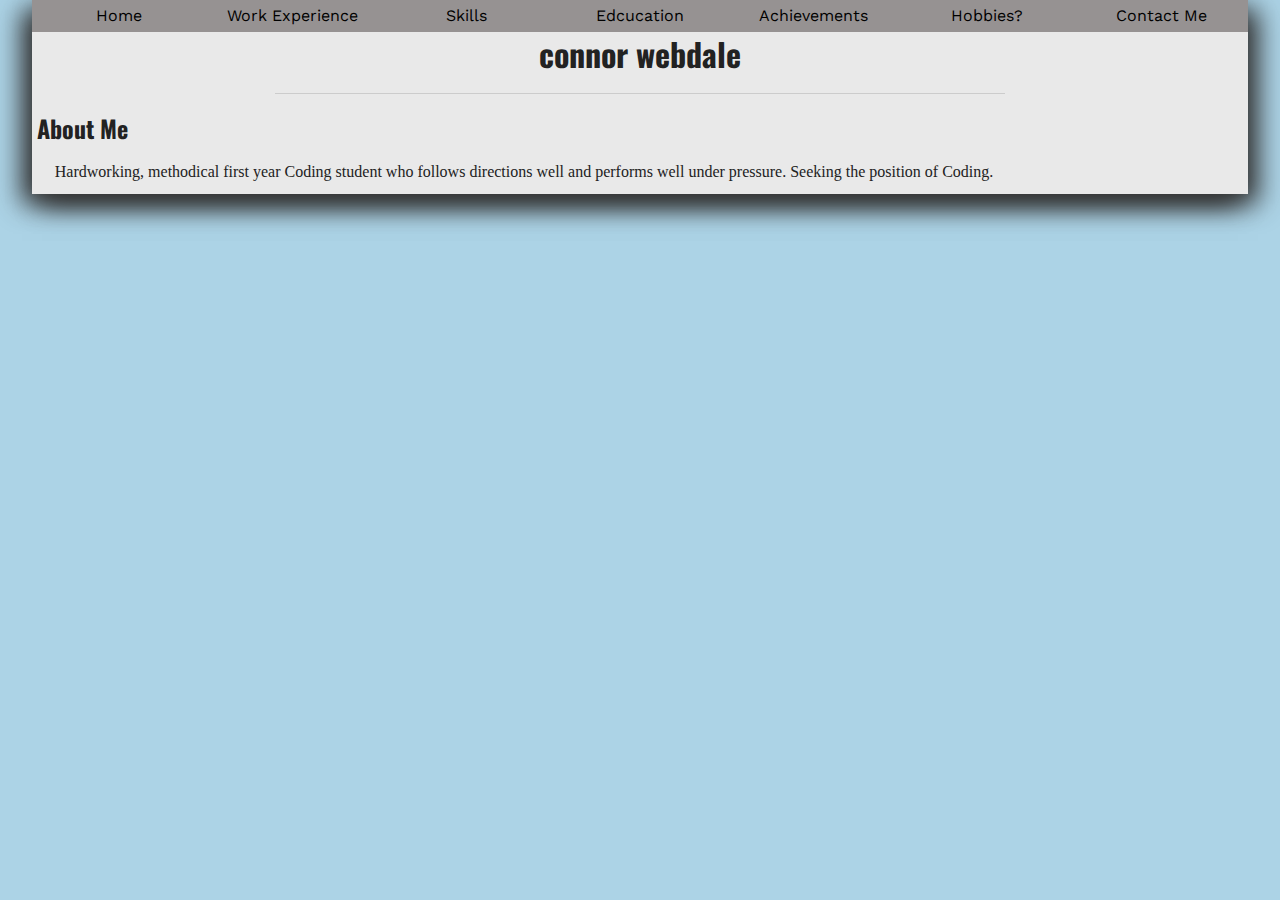
<file: index.html>
<!doctype html>
<html class="no-js" lang="">

<!--
  Term Project 
  Author: Connor J Webdale
  Date: 9.21.18 
-->


<head>
  <meta charset="utf-8" />
  <meta http-equiv="x-ua-compatible" content="ie=edge" />
  <title>Connor Webdale</title>
  <meta name="description" content="" />
  <meta name="viewport" content="width=device-width, initial-scale=1, shrink-to-fit=no" />

  <link rel="manifest" href="site.webmanifest" />
  <link rel="apple-touch-icon" href="icon.png" />
  <!-- Place favicon.ico in the root directory -->

  <link rel="stylesheet" href="css/normalize.css" />
  <link rel="stylesheet" href="css/main.css" />
  <link rel="stylesheet" href="css/styles.css" />
  <link rel="stylesheet" href="css/layout.css" />
  <link href="https://fonts.googleapis.com/css?family=Oswald" rel="stylesheet" />
  <link href="https://fonts.googleapis.com/css?family=Work+Sans" rel="stylesheet" />
</head>

<body>
  <!--[if lte IE 9]>
    <p class="browserupgrade">You are using an <strong>outdated</strong> browser. Please <a href="https://browsehappy.com/">upgrade your browser</a> to improve your experience and security.</p>
  <![endif]-->

  <!-- Add your site or application content here -->
  <header>
    <nav>
      <ul>
        <li><a href="index.html">Home</a></li>
        <li><a href="experience.html">Work Experience</a></li>
        <li><a href="skills.html">Skills</a></li>
        <li><a href="education.html">Edcucation</a></li>
        <li><a href="achievements.html">Achievements</a></li>
        <li><a href="hobbies.html">Hobbies?</a></li>
        <li><a href="contact.html">Contact Me</a></li>
      </ul>
    </nav>
  </header>

  <article>
    <h1>connor webdale </h1>
    <!--Large image to take up space -->
    <hr>
    <h2>About Me</h2>
    <p>Hardworking, methodical first year Coding student who follows directions well and performs well under pressure.
      Seeking the position of Coding. </p>
  </article>


  <!-- <p>Hello world! This is HTML5 Boilerplate.</p> -->
  <script src="js/vendor/modernizr-3.6.0.min.js"></script>
  <script src="https://code.jquery.com/jquery-3.3.1.min.js" integrity="sha256-FgpCb/KJQlLNfOu91ta32o/NMZxltwRo8QtmkMRdAu8="
    crossorigin="anonymous"></script>
  <script>
    window.jQuery || document.write('<script src="js/vendor/jquery-3.3.1.min.js"><\/script>')
  </script>
  <script src="js/plugins.js"></script>
  <script src="js/main.js"></script>

  <!-- Google Analytics: change UA-XXXXX-Y to be your site's ID. -->
  <script>
    window.ga = function () {
      ga.q.push(arguments)
    };
    ga.q = [];
    ga.l = +new Date;
    ga('create', 'UA-XXXXX-Y', 'auto');
    ga('send', 'pageview')
  </script>
  <script src="https://www.google-analytics.com/analytics.js" async defer></script>
</body>

</html>
</file>
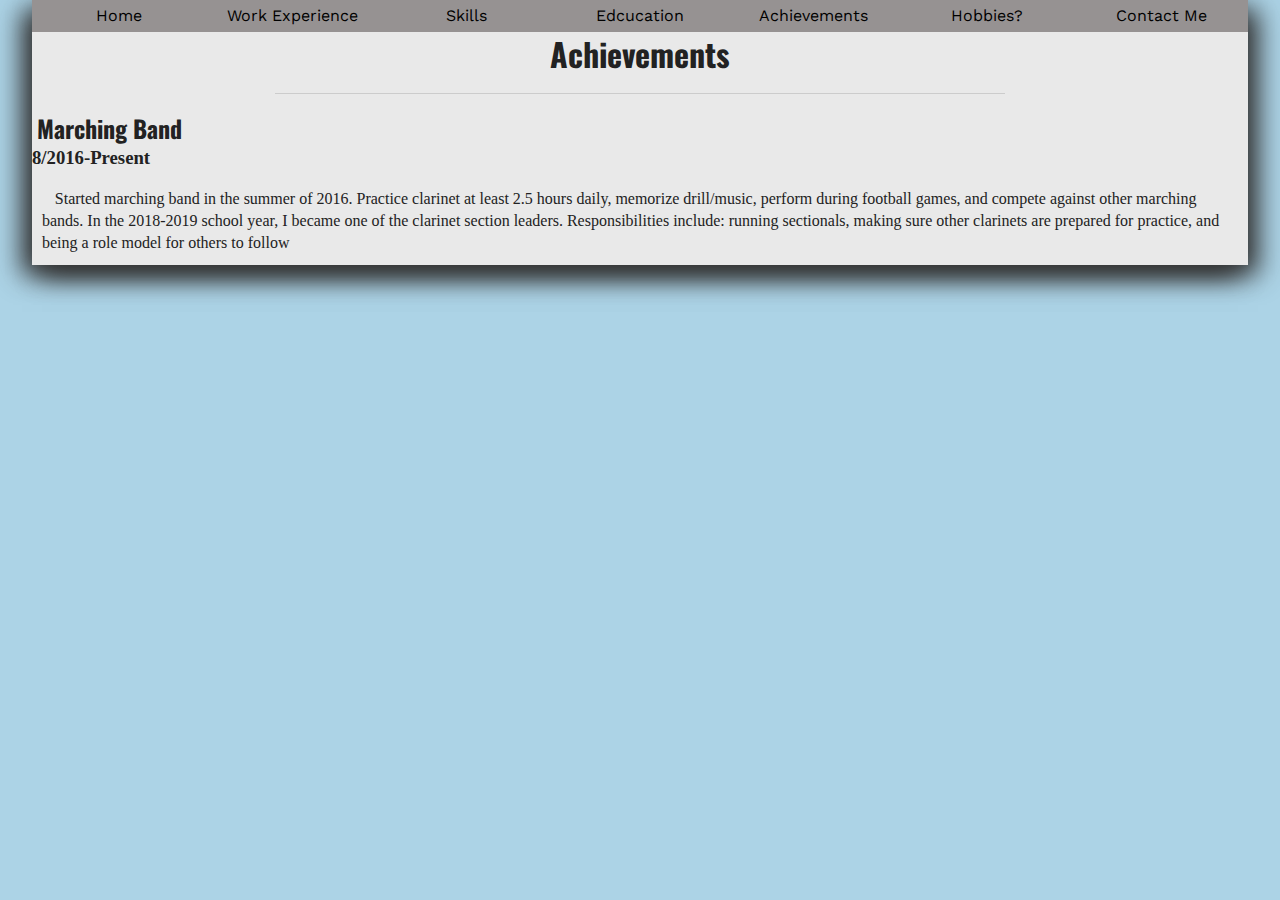
<file: achievements.html>
<!DOCTYPE html>
<!--[if lt IE 7]>      <html class="no-js lt-ie9 lt-ie8 lt-ie7"> <![endif]-->
<!--[if IE 7]>         <html class="no-js lt-ie9 lt-ie8"> <![endif]-->
<!--[if IE 8]>         <html class="no-js lt-ie9"> <![endif]-->
<!--[if gt IE 8]><!-->
<html class="no-js">
<!--<![endif]-->

<!--
    Term Project
    Author: Connor J Webdale
    Date: 9.21.18 
-->

<head>
    <meta charset="utf-8" />
    <meta http-equiv="X-UA-Compatible" content="IE=edge" />
    <title>Achievements</title>
    <meta name="description" content="" />
    <meta name="viewport" content="width=device-width, initial-scale=1" />

    <link rel="stylesheet" href="css/normalize.css" />
    <link rel="stylesheet" href="css/main.css" />
    <link rel="stylesheet" href="css/styles.css" />
    <link rel="stylesheet" href="css/layout.css" />
    <link href="https://fonts.googleapis.com/css?family=Oswald" rel="stylesheet" />
    <link href="https://fonts.googleapis.com/css?family=Work+Sans" rel="stylesheet" />
</head>

<body>
    <!--[if lt IE 7]>
            <p class="browsehappy">You are using an <strong>outdated</strong> browser. Please <a href="#">upgrade your browser</a> to improve your experience.</p>
        <![endif]-->

    <header>
        <nav>
            <ul>
                <li><a href="index.html">Home</a></li>
                <li><a href="experience.html">Work Experience</a></li>
                <li><a href="skills.html">Skills</a></li>
                <li><a href="education.html">Edcucation</a></li>
                <li><a href="achievements.html">Achievements</a></li>
                <li><a href="hobbies.html">Hobbies?</a></li>
                <li><a href="contact.html">Contact Me</a></li>
            </ul>
        </nav>
    </header>

    <main>
        <h1>Achievements</h1>
        <hr>

        <!--get many images 
        
        sort paragraph into a column and images in a separate column
        
        -->

        <h2>Marching Band</h2>
        <h3>8/2016-Present</h3>
        <p>Started marching band in the summer of 2016. Practice clarinet at least 2.5 hours daily, memorize
            drill/music, perform during football games, and compete against other marching bands. In the 2018-2019
            school year, I became one of the clarinet section leaders. Responsibilities include: running sectionals,
            making sure other clarinets are prepared for practice, and being a role model for others to follow</p>
    </main>
    <script src="" async defer></script>
</body>

</html>
</file>
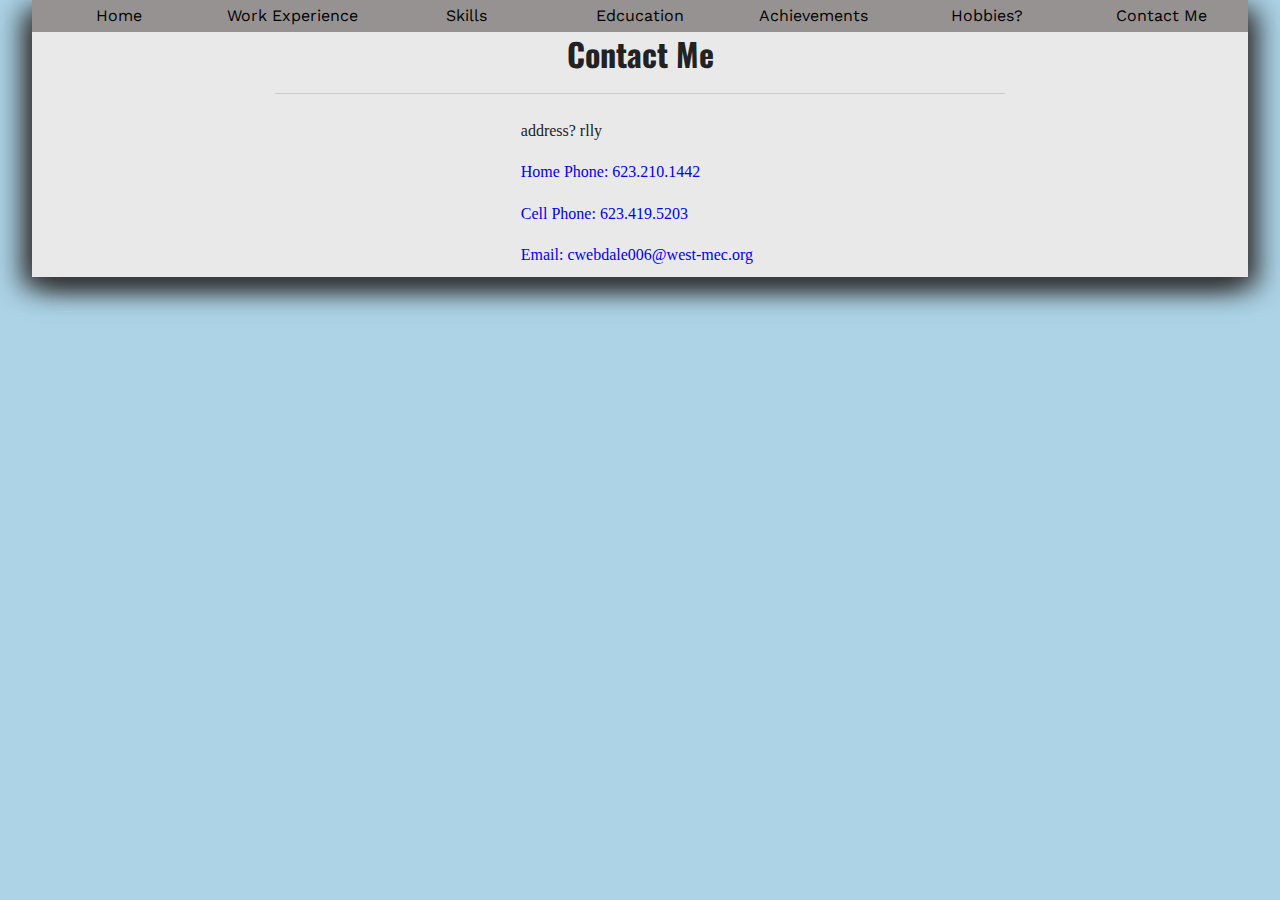
<file: contact.html>
<!DOCTYPE html>
<!--[if lt IE 7]>      <html class="no-js lt-ie9 lt-ie8 lt-ie7"> <![endif]-->
<!--[if IE 7]>         <html class="no-js lt-ie9 lt-ie8"> <![endif]-->
<!--[if IE 8]>         <html class="no-js lt-ie9"> <![endif]-->
<!--[if gt IE 8]><!-->
<html class="no-js">
<!--<![endif]-->

<!--
    Term Project
    Author: Connor J Webdale
    Date: 9.21.18 
-->

<head>
    <meta charset="utf-8" />
    <meta http-equiv="X-UA-Compatible" content="IE=edge" />
    <title>Contact</title>
    <meta name="description" content="" />
    <meta name="viewport" content="width=device-width, initial-scale=1" />
    <link rel="stylesheet" href="https://use.fontawesome.com/releases/v5.5.0/css/all.css" integrity="sha384-B4dIYHKNBt8Bc12p+WXckhzcICo0wtJAoU8YZTY5qE0Id1GSseTk6S+L3BlXeVIU"
        crossorigin="anonymous">


    <link href="https://fonts.googleapis.com/css?family=Oswald" rel="stylesheet" />
    <link href="https://fonts.googleapis.com/css?family=Work+Sans" rel="stylesheet" />
    <link rel="stylesheet" href="css/normalize.css" />
    <link rel="stylesheet" href="css/main.css" />
    <link rel="stylesheet" href="css/styles.css" />
    <link rel="stylesheet" href="css/layout.css" />

</head>

<body id="contact">
    <!--[if lt IE 7]>
            <p class="browsehappy">You are using an <strong>outdated</strong> browser. Please <a href="#">upgrade your browser</a> to improve your experience.</p>
        <![endif]-->

    <header>
        <nav>
            <ul>
                <li><a href="index.html">Home</a></li>
                <li><a href="experience.html">Work Experience</a></li>
                <li><a href="skills.html">Skills</a></li>
                <li><a href="education.html">Edcucation</a></li>
                <li><a href="achievements.html">Achievements</a></li>
                <li><a href="hobbies.html">Hobbies?</a></li>
                <li><a href="contact.html">Contact Me</a></li>
            </ul>
        </nav>
    </header>

    <main>
        <h1>Contact Me</h1>
        <hr>

        <ul id="address">

            <!--
            
            change image of link to a small image of phone, house, or computer 

            25 x 25 
            -->
            <li><i class="fas fa-home"></i>address? rlly</li>
            <li><a href="tel:1-623-210-1442"><i class="fas fa-phone"></i>Home Phone: 623.210.1442</a></li>
            <li><a href="tel:1-623-419-5203"><i class="fas fa-mobile"></i>Cell Phone: 623.419.5203</a></li>
            <li><a href="mailto:cwebdale006@west-mec.org"><i class="fas fa-envelope"></i>Email:
                    cwebdale006@west-mec.org</a></li>
        </ul>
    </main>
    <script src="" async defer></script>
</body>

</html>
</file>
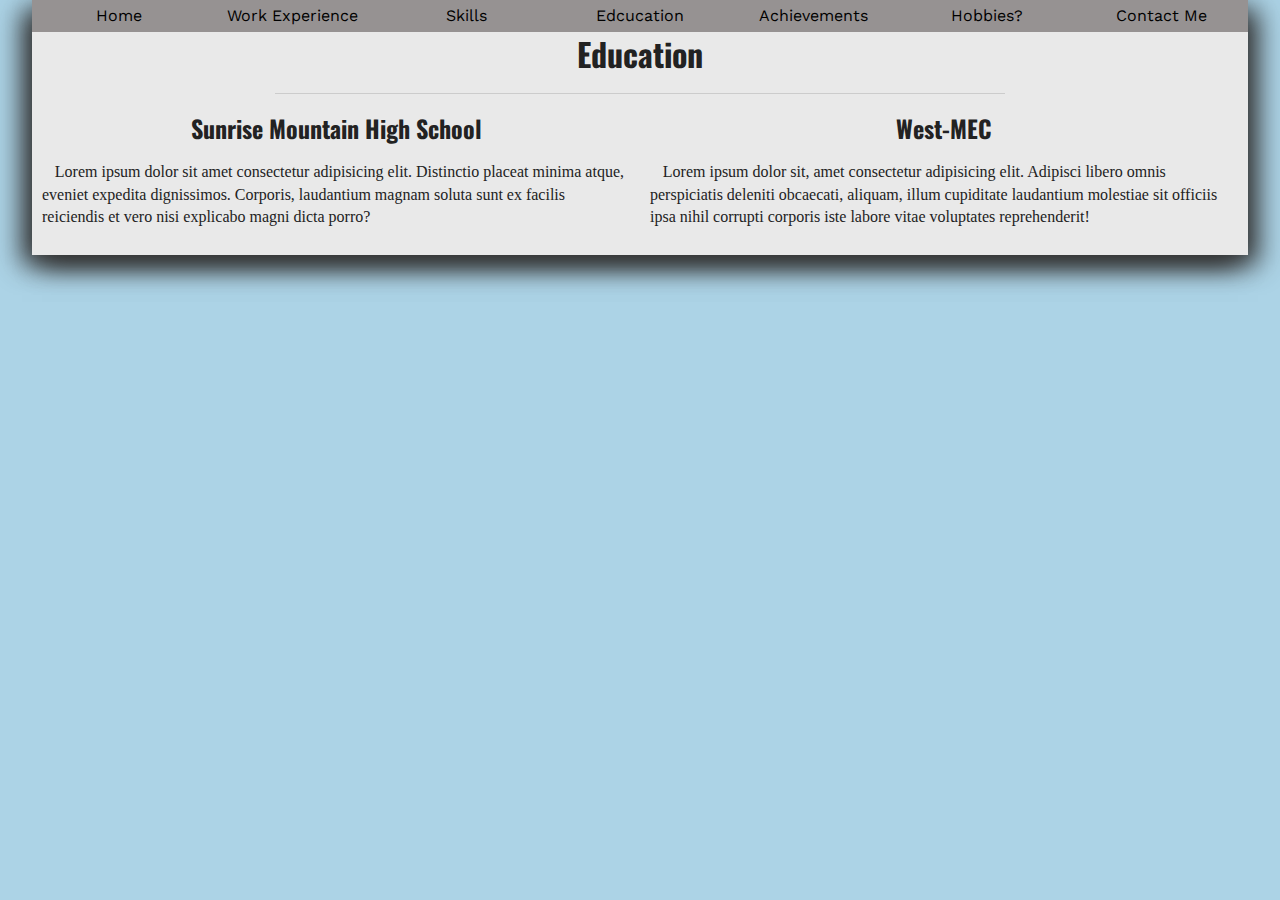
<file: education.html>
<!DOCTYPE html>
<!--[if lt IE 7]>      <html class="no-js lt-ie9 lt-ie8 lt-ie7"> <![endif]-->
<!--[if IE 7]>         <html class="no-js lt-ie9 lt-ie8"> <![endif]-->
<!--[if IE 8]>         <html class="no-js lt-ie9"> <![endif]-->
<!--[if gt IE 8]><!-->
<html class="no-js">
<!--<![endif]-->

<!--
    Term Project
    Author: Connor J Webdale
    Date: 9.21.18 
-->

<head>
    <meta charset="utf-8" />
    <meta http-equiv="X-UA-Compatible" content="IE=edge" />
    <title>Education</title>
    <meta name="description" content="" />
    <meta name="viewport" content="width=device-width, initial-scale=1" />

    <link rel="stylesheet" href="css/normalize.css" />
    <link rel="stylesheet" href="css/main.css" />
    <link rel="stylesheet" href="css/styles.css" />
    <link rel="stylesheet" href="css/layout.css" />
    <link href="https://fonts.googleapis.com/css?family=Oswald" rel="stylesheet" />
    <link href="https://fonts.googleapis.com/css?family=Work+Sans" rel="stylesheet" />
</head>

<body>
    <!--[if lt IE 7]>
            <p class="browsehappy">You are using an <strong>outdated</strong> browser. Please <a href="#">upgrade your browser</a> to improve your experience.</p>
        <![endif]-->

    <header>
        <nav>
            <ul>
                <li><a href="index.html">Home</a></li>
                <li><a href="experience.html">Work Experience</a></li>
                <li><a href="skills.html">Skills</a></li>
                <li><a href="education.html">Edcucation</a></li>
                <li><a href="achievements.html">Achievements</a></li>
                <li><a href="hobbies.html">Hobbies?</a></li>
                <li><a href="contact.html">Contact Me</a></li>
            </ul>
        </nav>
    </header>

    <main>
        <h1>Education</h1>
        <hr>

        <!--Two columns with paragraphs for my home school and for west-mec
        
        could put logo of each school behind the information about the schools
    
        -->

        <div class="row">
            <div class="col-1-2">
                <h2>Sunrise Mountain High School</h2>
                <p>Lorem ipsum dolor sit amet consectetur adipisicing elit. Distinctio placeat minima atque, eveniet
                    expedita dignissimos. Corporis, laudantium magnam soluta sunt ex facilis reiciendis et vero nisi
                    explicabo magni dicta porro?</p>
            </div>

            <div class="col-1-2">
                <h2>West-MEC</h2>
                <p>Lorem ipsum dolor sit, amet consectetur adipisicing elit. Adipisci libero omnis perspiciatis
                    deleniti obcaecati, aliquam, illum cupiditate laudantium molestiae sit officiis ipsa nihil corrupti
                    corporis iste labore vitae voluptates reprehenderit!</p>
            </div>
        </div>
    </main>
    <script src="" async defer></script>
</body>

</html>
</file>
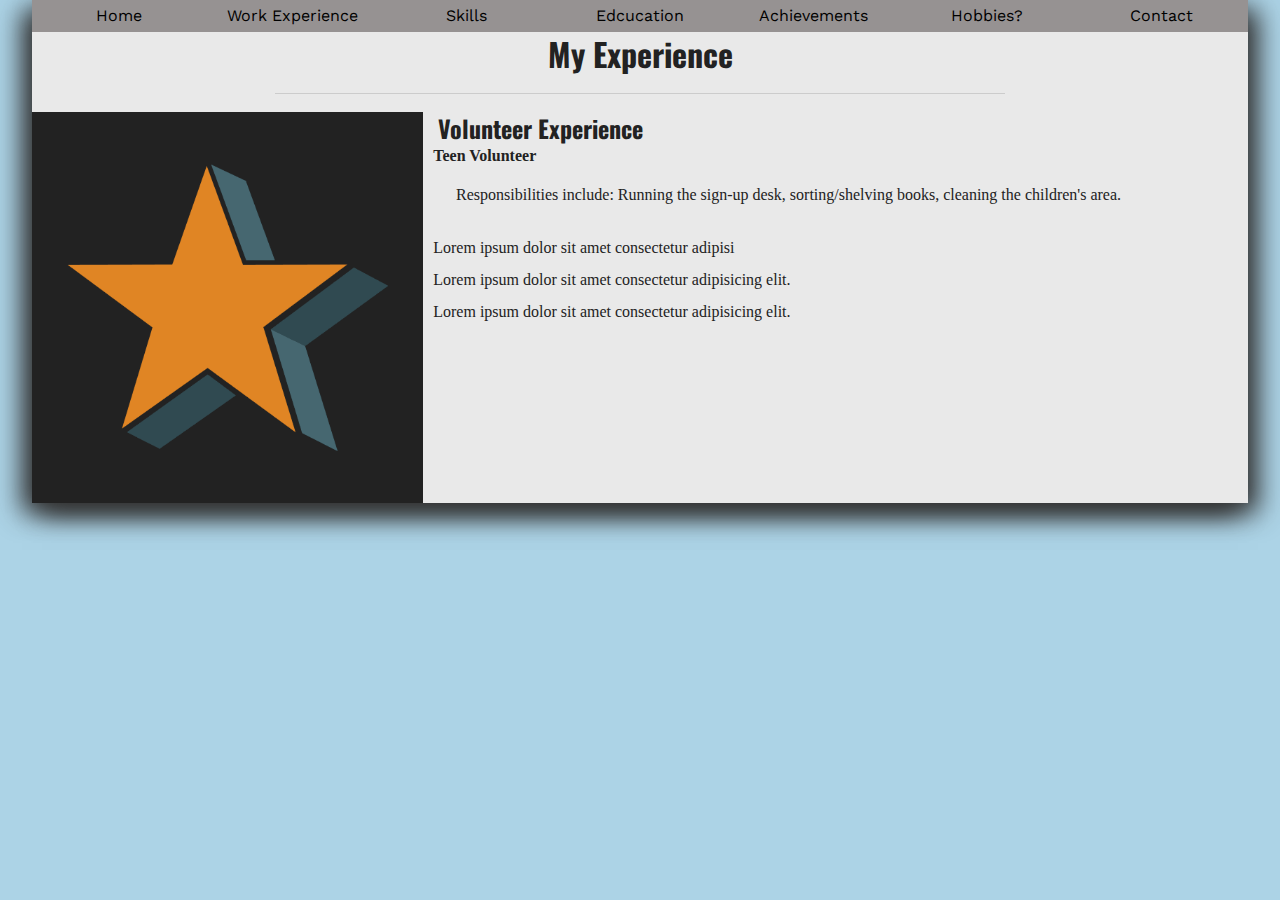
<file: experience.html>
<!DOCTYPE html>
<!--[if lt IE 7]>      <html class="no-js lt-ie9 lt-ie8 lt-ie7"> <![endif]-->
<!--[if IE 7]>         <html class="no-js lt-ie9 lt-ie8"> <![endif]-->
<!--[if IE 8]>         <html class="no-js lt-ie9"> <![endif]-->
<!--[if gt IE 8]><!-->
<html class="no-js">
<!--<![endif]-->

<!--
    Term Project
    Author: Connor J Webdale
    Date: 9.21.18 
-->

<head>
    <meta charset="utf-8">
    <meta http-equiv="X-UA-Compatible" content="IE=edge">
    <title>Experience</title>
    <meta name="description" content="">
    <meta name="viewport" content="width=device-width, initial-scale=1">

    <link rel="stylesheet" href="css/normalize.css" />
    <link rel="stylesheet" href="css/main.css" />
    <link rel="stylesheet" href="css/styles.css" />
    <link rel="stylesheet" href="css/layout.css" />
    <link href="https://fonts.googleapis.com/css?family=Oswald" rel="stylesheet" />
    <link href="https://fonts.googleapis.com/css?family=Work+Sans" rel="stylesheet" />
</head>

<body>
    <!--[if lt IE 7]>
            <p class="browsehappy">You are using an <strong>outdated</strong> browser. Please <a href="#">upgrade your browser</a> to improve your experience.</p>
        <![endif]-->

    <header>
        <nav>
            <ul>
                <li><a href="index.html">Home</a></li>
                <li><a href="experience.html">Work Experience</a></li>
                <li><a href="skills.html">Skills</a></li>
                <li><a href="education.html">Edcucation</a></li>
                <li><a href="achievements.html">Achievements</a></li>
                <li><a href="hobbies.html">Hobbies?</a></li>
                <li><a href="contact.html">Contact</a></li>
            </ul>
        </nav>
    </header>

    <article>
        <h1>My Experience</h1>
        <hr>
        <!--1/3 column for a picture with 2/3 column for volunteer experience -->
        <div class="row">
            <div class="col-1-3">
                <img src="tile.png" alt="" id="experience">
            </div>

            <div class="col-2-3">
                <h2>Volunteer Experience</h2>
                <h4>Teen Volunteer</h4>
                <p>Responsibilities include: Running the sign-up desk, sorting/shelving books, cleaning the children's
                    area.
                    <ul>
                        <li>Lorem ipsum dolor sit amet consectetur adipisi</li>
                        <li>Lorem ipsum dolor sit amet consectetur adipisicing elit.</li>
                        <li>Lorem ipsum dolor sit amet consectetur adipisicing elit. </li>
                    </ul>
                </p>
            </div>
        </div>
    </article>
    <script src="" async defer></script>
</body>

</html>
</file>
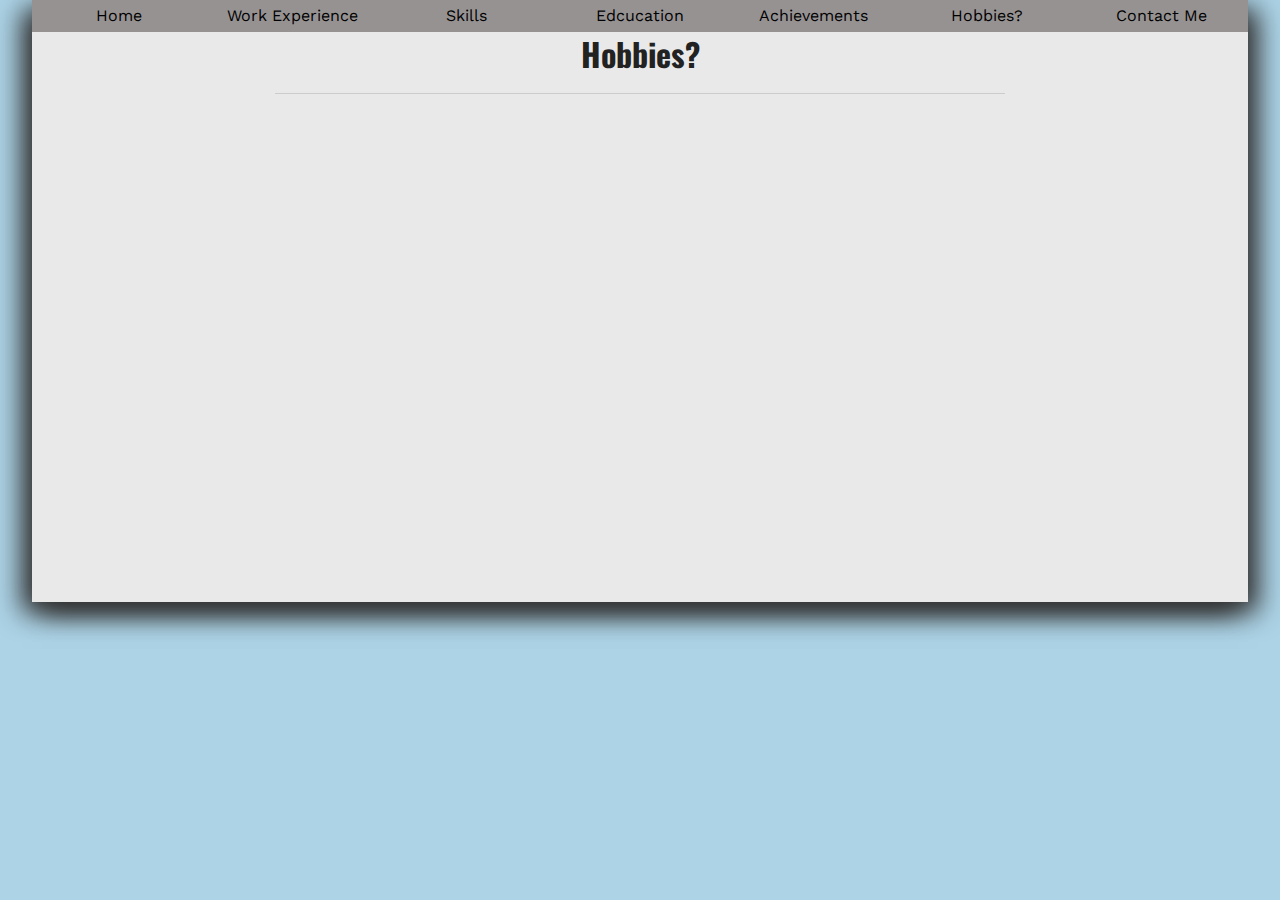
<file: hobbies.html>
<!DOCTYPE html>
<!--[if lt IE 7]>      <html class="no-js lt-ie9 lt-ie8 lt-ie7"> <![endif]-->
<!--[if IE 7]>         <html class="no-js lt-ie9 lt-ie8"> <![endif]-->
<!--[if IE 8]>         <html class="no-js lt-ie9"> <![endif]-->
<!--[if gt IE 8]><!-->
<html class="no-js">
<!--<![endif]-->

<!--
    Term Project
    Author: Connor J Webdale
    Date: 9.21.18 
-->

<head>
    <meta charset="utf-8" />
    <meta http-equiv="X-UA-Compatible" content="IE=edge" />
    <title>Hobbies</title>
    <meta name="description" content="" />
    <meta name="viewport" content="width=device-width, initial-scale=1" />
    <link rel="stylesheet" href="https://use.fontawesome.com/releases/v5.5.0/css/all.css" integrity="sha384-B4dIYHKNBt8Bc12p+WXckhzcICo0wtJAoU8YZTY5qE0Id1GSseTk6S+L3BlXeVIU"
        crossorigin="anonymous">

    <link rel="stylesheet" href="css/normalize.css" />
    <link rel="stylesheet" href="css/main.css" />
    <link rel="stylesheet" href="css/styles.css" />
    <link rel="stylesheet" href="css/layout.css" />
    <link href="https://fonts.googleapis.com/css?family=Oswald" rel="stylesheet" />
    <link href="https://fonts.googleapis.com/css?family=Work+Sans" rel="stylesheet" />
</head>

<body>
    <!--[if lt IE 7]>
            <p class="browsehappy">You are using an <strong>outdated</strong> browser. Please <a href="#">upgrade your browser</a> to improve your experience.</p>
        <![endif]-->

    <header>
        <nav>
            <ul>
                <li><a href="index.html">Home</a></li>
                <li><a href="experience.html">Work Experience</a></li>
                <li><a href="skills.html">Skills</a></li>
                <li><a href="education.html">Edcucation</a></li>
                <li><a href="achievements.html">Achievements</a></li>
                <li><a href="hobbies.html">Hobbies?</a></li>
                <li><a href="contact.html">Contact Me</a></li>
            </ul>
        </nav>
    </header>

    <main>
        <h1>Hobbies?</h1>
        <hr>

        <i id="micah" class="fab fa-accessible-icon"></i>
    </main>
    <script src="" async defer></script>
</body>

</html>
</file>
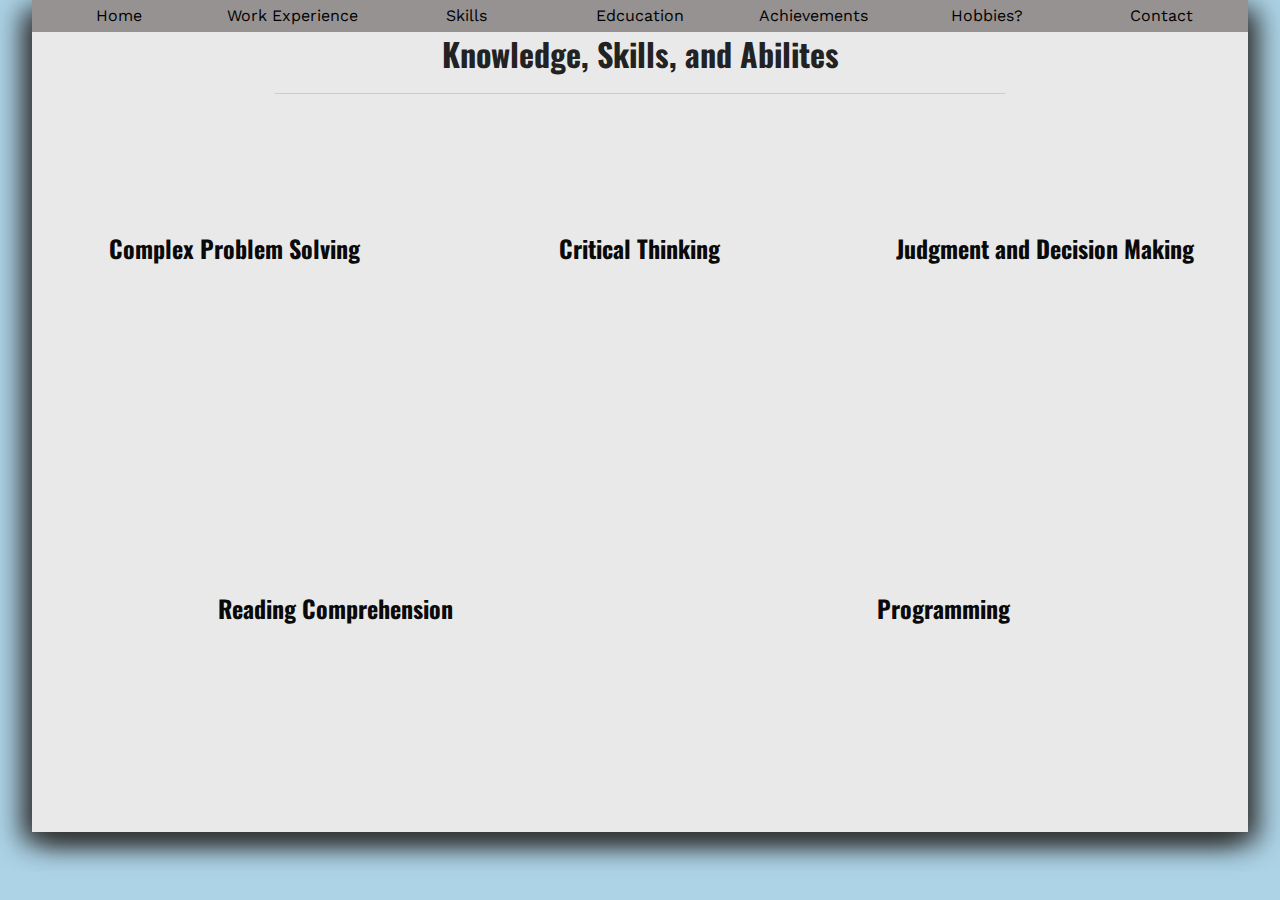
<file: skills.html>
<!DOCTYPE html>
<!--[if lt IE 7]>      <html class="no-js lt-ie9 lt-ie8 lt-ie7"> <![endif]-->
<!--[if IE 7]>         <html class="no-js lt-ie9 lt-ie8"> <![endif]-->
<!--[if IE 8]>         <html class="no-js lt-ie9"> <![endif]-->
<!--[if gt IE 8]><!-->
<html class="no-js">
<!--<![endif]-->

<!--
    Term Project
    Author: Connor J Webdale
    Date: 9.21.18 
-->

<head>
    <meta charset="utf-8" />
    <meta http-equiv="X-UA-Compatible" content="IE=edge" />
    <title>My Skills</title>
    <meta name="description" content="" />
    <meta name="viewport" content="width=device-width, initial-scale=1" />

    <link rel="stylesheet" href="https://use.fontawesome.com/releases/v5.5.0/css/all.css" integrity="sha384-B4dIYHKNBt8Bc12p+WXckhzcICo0wtJAoU8YZTY5qE0Id1GSseTk6S+L3BlXeVIU"
        crossorigin="anonymous">
    <link rel="stylesheet" href="css/normalize.css" />
    <link rel="stylesheet" href="css/main.css" />
    <link rel="stylesheet" href="css/layout.css" />
    <link rel="stylesheet" href="css/styles.css" />

    <link href="https://fonts.googleapis.com/css?family=Oswald" rel="stylesheet" />
    <link href="https://fonts.googleapis.com/css?family=Work+Sans" rel="stylesheet" />
</head>

<body>
    <!--[if lt IE 7]>
            <p class="browsehappy">You are using an <strong>outdated</strong> browser. Please <a href="#">upgrade your browser</a> to improve your experience.</p>
        <![endif]-->

    <header>
        <nav>
            <ul>
                <li><a href="index.html">Home</a></li>
                <li><a href="experience.html">Work Experience</a></li>
                <li><a href="skills.html">Skills</a></li>
                <li><a href="education.html">Edcucation</a></li>
                <li><a href="achievements.html">Achievements</a></li>
                <li><a href="hobbies.html">Hobbies?</a></li>
                <li><a href="contact.html">Contact</a></li>
            </ul>
        </nav>
    </header>

    <main>
        <!--almost works the way it is-->


        <!--COuld also put a h2, with an almost-circular image below it, and change the images opacity when hovered to reveal text. -->
        <h1>Knowledge, Skills, and Abilites</h1>
        <hr>
        <article id="skills_grid">

            <section onmouseover="hideName1()" onmouseout="hideDesc1()" id="one">
                <h2 id="h1"> Complex Problem Solving </h2>

                <p id="p1">
                    Identifying complex problems and reviewing related information to develop and evaluate options and
                    implement solutions.
                </p>

            </section>


            <section onmouseover="hideName2()" onmouseout="hideDesc2()" id="two">
                <h2 id="h2">Critical Thinking </h2>

                <p id="p2">
                    Using logic and reasoning to identify the strengths and weaknesses of alternative solutions,
                    conclusions or approaches to problems.
                </p>

            </section>


            <section onmouseover="hideName3()" onmouseout="hideDesc3()" id="three">
                <h2 id="h3">Judgment and Decision Making</h2>

                <p id="p3">
                    Considering the relative costs and benefits of potential actions to choose the most appropriate
                    one.
                </p>

            </section>


            <section onmouseover="hideName4()" onmouseout="hideDesc4()" id="four">
                <h2 id="h4">Reading Comprehension</h2>

                <p id="p4">
                    Understanding written sentences and paragraphs in work related documents.
                </p>


            </section>


            <section onmouseover="hideName5()" onmouseout="hideDesc5()" 1 id="five">
                <h2 id="h5">Programming</h2>

                <p id="p5">
                    Writing computer programs for various purposes.
                </p>

            </section>
        </article>

        <script src="js/main.js"></script>
    </main>
</body>

</html>
</file>
<file: css/main.css>
/*! HTML5 Boilerplate v6.1.0 | MIT License | https://html5boilerplate.com/ */

/*
 * What follows is the result of much research on cross-browser styling.
 * Credit left inline and big thanks to Nicolas Gallagher, Jonathan Neal,
 * Kroc Camen, and the H5BP dev community and team.
 */

/* ==========================================================================
   Base styles: opinionated defaults
   ========================================================================== */

html {
    color: #222;
    font-size: 1em;
    line-height: 1.4;
}

/*
 * Remove text-shadow in selection highlight:
 * https://twitter.com/miketaylr/status/12228805301
 *
 * Vendor-prefixed and regular ::selection selectors cannot be combined:
 * https://stackoverflow.com/a/16982510/7133471
 *
 * Customize the background color to match your design.
 */

::-moz-selection {
    background: #b3d4fc;
    text-shadow: none;
}

::selection {
    background: #b3d4fc;
    text-shadow: none;
}

/*
 * A better looking default horizontal rule
 */

hr {
    display: block;
    height: 1px;
    border: 0;
    border-top: 1px solid #ccc;
    margin: 1em 0;
    padding: 0;
}

/*
 * Remove the gap between audio, canvas, iframes,
 * images, videos and the bottom of their containers:
 * https://github.com/h5bp/html5-boilerplate/issues/440
 */

audio,
canvas,
iframe,
img,
svg,
video {
    vertical-align: middle;
}

/*
 * Remove default fieldset styles.
 */

fieldset {
    border: 0;
    margin: 0;
    padding: 0;
}

/*
 * Allow only vertical resizing of textareas.
 */

textarea {
    resize: vertical;
}

/* ==========================================================================
   Browser Upgrade Prompt
   ========================================================================== */

.browserupgrade {
    margin: 0.2em 0;
    background: #ccc;
    color: #000;
    padding: 0.2em 0;
}

/* ==========================================================================
   Author's custom styles
   ========================================================================== */

















/* ==========================================================================
   Helper classes
   ========================================================================== */

/*
 * Hide visually and from screen readers
 */

.hidden {
    display: none !important;
}

/*
 * Hide only visually, but have it available for screen readers:
 * https://snook.ca/archives/html_and_css/hiding-content-for-accessibility
 *
 * 1. For long content, line feeds are not interpreted as spaces and small width
 *    causes content to wrap 1 word per line:
 *    https://medium.com/@jessebeach/beware-smushed-off-screen-accessible-text-5952a4c2cbfe
 */

.visuallyhidden {
    border: 0;
    clip: rect(0 0 0 0);
    height: 1px;
    margin: -1px;
    overflow: hidden;
    padding: 0;
    position: absolute;
    width: 1px;
    white-space: nowrap; /* 1 */
}

/*
 * Extends the .visuallyhidden class to allow the element
 * to be focusable when navigated to via the keyboard:
 * https://www.drupal.org/node/897638
 */

.visuallyhidden.focusable:active,
.visuallyhidden.focusable:focus {
    clip: auto;
    height: auto;
    margin: 0;
    overflow: visible;
    position: static;
    width: auto;
    white-space: inherit;
}

/*
 * Hide visually and from screen readers, but maintain layout
 */

.invisible {
    visibility: hidden;
}

/*
 * Clearfix: contain floats
 *
 * For modern browsers
 * 1. The space content is one way to avoid an Opera bug when the
 *    `contenteditable` attribute is included anywhere else in the document.
 *    Otherwise it causes space to appear at the top and bottom of elements
 *    that receive the `clearfix` class.
 * 2. The use of `table` rather than `block` is only necessary if using
 *    `:before` to contain the top-margins of child elements.
 */

.clearfix:before,
.clearfix:after {
    content: " "; /* 1 */
    display: table; /* 2 */
}

.clearfix:after {
    clear: both;
}

/* ==========================================================================
   EXAMPLE Media Queries for Responsive Design.
   These examples override the primary ('mobile first') styles.
   Modify as content requires.
   ========================================================================== */

@media only screen and (min-width: 35em) {
    /* Style adjustments for viewports that meet the condition */
}

@media print,
       (-webkit-min-device-pixel-ratio: 1.25),
       (min-resolution: 1.25dppx),
       (min-resolution: 120dpi) {
    /* Style adjustments for high resolution devices */
}

/* ==========================================================================
   Print styles.
   Inlined to avoid the additional HTTP request:
   https://www.phpied.com/delay-loading-your-print-css/
   ========================================================================== */

@media print {
    *,
    *:before,
    *:after {
        background: transparent !important;
        color: #000 !important; /* Black prints faster */
        -webkit-box-shadow: none !important;
        box-shadow: none !important;
        text-shadow: none !important;
    }

    a,
    a:visited {
        text-decoration: underline;
    }

    a[href]:after {
        content: " (" attr(href) ")";
    }

    abbr[title]:after {
        content: " (" attr(title) ")";
    }

    /*
     * Don't show links that are fragment identifiers,
     * or use the `javascript:` pseudo protocol
     */

    a[href^="#"]:after,
    a[href^="javascript:"]:after {
        content: "";
    }

    pre {
        white-space: pre-wrap !important;
    }
    pre,
    blockquote {
        border: 1px solid #999;
        page-break-inside: avoid;
    }

    /*
     * Printing Tables:
     * http://css-discuss.incutio.com/wiki/Printing_Tables
     */

    thead {
        display: table-header-group;
    }

    tr,
    img {
        page-break-inside: avoid;
    }

    p,
    h2,
    h3 {
        orphans: 3;
        widows: 3;
    }

    h2,
    h3 {
        page-break-after: avoid;
    }
}
</file>
<file: css/styles.css>
@charset "utf-8";

/*
    Portfolio Project
    Author: Connor J Webdale
    Date: 10.17.18

    Filename: styles.css
*/



/*HTML and Body Styles*/
html {
    background-color: rgb(172, 211, 230);
}

body {
    background-color: rgb(233, 233, 233);
    margin: 0px auto;
    box-shadow: rgb(51, 51, 51) 10px 10px 25px, rgb(51, 51, 51) -10px 10px 25px;
}

hr {
    width: 60%;
    margin-left: auto;
    margin-right: auto;
    height: 2px;
}

ul a {
    text-decoration: none;
}

h1 {
    text-align: center;
}

header h1 {
    padding: 0vw 1vw;
}

h1,
h2 {
    font-family: 'Oswald', sans-serif;
    padding-left: 5px;
    padding-right: 5px;
}

main div.row div.col-1-2 h2 {
    text-align: center;
}

article ul {
    list-style-type: none;
}

p {
    text-indent: 1vw;
    padding: 10px;
    padding-top: 0;
}

img {
    width: 100%;
    padding: 0;
    margin: 0;
}

img#experience {
    padding-right: 10px;
    box-sizing: border-box;
}

article#skills_grid {
    color: rgb(10, 10, 10);
}

article#skills_grid img {
    min-height: 132px;
    max-height: 263.595px;
}

/*Figure and Section Styles in Skills*/
section {
    border-radius: 15px;
    position: relative;
}


section h2,
section p {
    padding: 0;
    margin: 0;
    text-align: center;
    position: absolute;
    top: 50%;
    transform: translateY(-50%);

}

section h2[id^="h"],
section p[id^="p"] {
    transform: translateY(-60px);
    text-align: center;
    width: 100%;
}


/*Fix the image size when background shrinks. */
section#one {
    background-image: url(https://images.unsplash.com/photo-1540835296355-c04f7a063cbb?ixlib=rb-0.3.5&ixid=eyJhcHBfaWQiOjEyMDd9&s=487ca22d4eefa13e9fcb110c224cfa46&auto=format&fit=crop&w=1650&q=80);
    background-size: 100%;
    background-repeat: no-repeat;
}

section#two {
    background-image: url(https://images.unsplash.com/photo-1493612276216-ee3925520721?ixlib=rb-0.3.5&ixid=eyJhcHBfaWQiOjEyMDd9&s=f75361bb535d798b9936d0b3f53e9cd3&auto=format&fit=crop&w=800&q=80);
    background-size: 100%;
    background-repeat: no-repeat;
}

section#three {
    background-image: url(https://images.unsplash.com/photo-1520846468899-a56651fec36d?ixlib=rb-0.3.5&ixid=eyJhcHBfaWQiOjEyMDd9&s=4930cfd314d8bf3dfb2442b5bd2dca4a&auto=format&fit=crop&w=1650&q=80);
    background-size: 100%;
    background-repeat: no-repeat;
}

section#four {
    background-image: url(https://images.unsplash.com/photo-1516979187457-637abb4f9353?ixlib=rb-0.3.5&ixid=eyJhcHBfaWQiOjEyMDd9&s=0c4b5fcc53abd6158286dc86a9be4bee&auto=format&fit=crop&w=1650&q=80);
    background-size: 100%;
    background-repeat: no-repeat;
}

section#five {
    background-image: url(https://images.unsplash.com/photo-1527427337751-fdca2f128ce5?ixlib=rb-0.3.5&ixid=eyJhcHBfaWQiOjEyMDd9&s=7f0965bc37ef09044780baa8af91e2b3&auto=format&fit=crop&w=800&q=60);
    background-size: 100%;
    background-repeat: no-repeat;
}

/*Padding and Visibility of Skills*/
section h2 {
    z-index: 4;
}

article#skills_grid section p {
    visibility: hidden;
}




/* figure p {
    position: relative;
    top: -150px;
    left: 10px;
    z-index: 10;
} */

/*Contact Styles*/
ul#address {
    width: 25%;
    padding-left: 40px;
    margin-left: auto;
    margin-right: auto;

}

ul#address li {
    padding-bottom: .5vw;
}

i {
    font-size: 2vw;
    color: black;
    padding: .5vw;
}

i#micah {
    font-size: 350px;
    transform: skew(-30deg);
}

/*Navigation Styles*/
ul {
    padding-left: 0;
    margin: 0;
    line-height: 2em;
    text-decoration: none;
}

nav a {
    text-decoration: none;
    color: black;
    font-family: 'Work Sans', sans-serif;
}

/*Background Image Styles*/

/*Z-Index Styles*/
</file>
<file: css/layout.css>
@charset "utf-8";

/*
    Portfolio Project
    Author: Connor J Webdale
    Date: 10.17.18

    Filename: layout.css
*/

/*HTML and Body Styles*/
body {
    width: 95%;
    height: 100%;
    margin: 0 auto;
}

h1,
h2,
h3,
h4,
h5,
h6 {
    margin: 0;
}

/*Nav Styles*/
nav>ul li {
    display: block;
    float: left;
    text-align: center;
    width: 14.285%;
    background-color: rgb(150, 146, 146);
}

ul {
    list-style-type: none;
}

/*Grid Styles*/

/*Grid Styles 
Skills/Knowledge
*/
article#skills_grid {
    display: grid;
    grid-template-rows: 40vh 40vh;
    grid-template-columns: repeat(12, 1fr);
}


section#one {
    grid-row: 1/1;
    grid-column: 1/5;
}

section#two {
    grid-row: 1/1;
    grid-column: 5/9;
}

section#three {
    grid-row: 1/1;
    grid-column: 9/13;
}

section#four {
    grid-row: 2/2;
    grid-column: 2/6;
}

section#five {
    grid-row: 2/2;
    grid-column: 8/12;
}

/*Grid Styles
Experience div styles
*/
.row {
    clear: both;
}

.row:after {
    display: table;
    content: "";
    clear: both;
}

[class^="col-"] {
    float: left;
}

.col-1-3 {
    width: 33%
}

.col-2-3 {
    width: 67%;
}

.col-1-2 {
    width: 50%;
}
</file>
